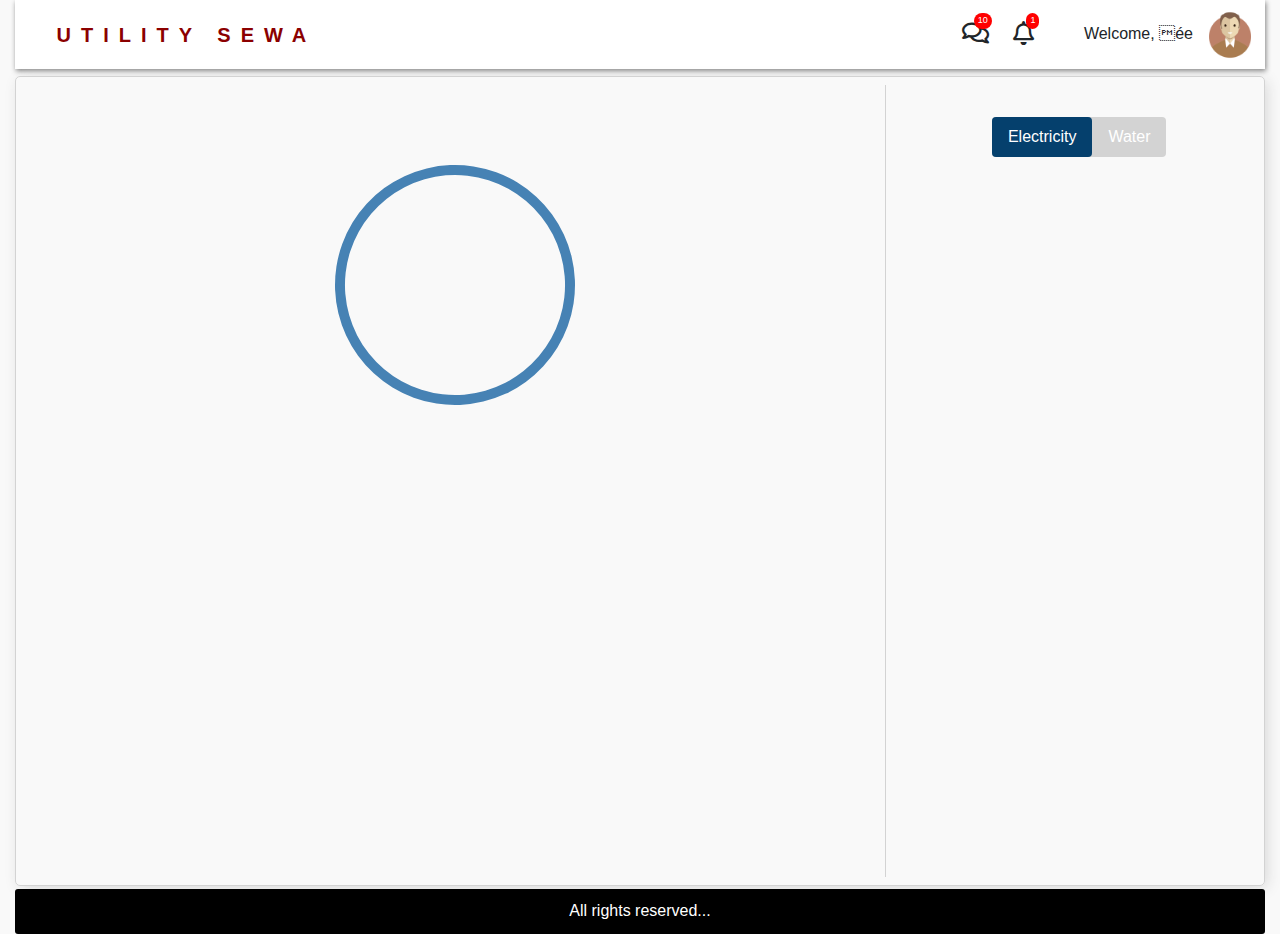
<file: user/index.html>
<!DOCTYPE html>
<html lang="en">

<head>
    <meta charset="UTF-8">
    <meta name="viewport" content="width=device-width, initial-scale=1.0">
    <meta http-equiv="X-UA-Compatible" content="ie=edge">
    <link rel="stylesheet" href="../js/css/style.css">
    </link>
    <link rel="stylesheet" href="../js/css/bootstrap.min.css">
    </link>
    <link rel="stylesheet" href="../assets/font-awesome/css/all.css" />
    <title>Document</title>
</head>

<body style="background-color: #F9F9F9;">
    <div class="container-fluid">
        <nav class="nav-bar">
            <div class="nav-logo">
                Utility Sewa
            </div>
            <div class="nav-icons">
                <div id="nav-icons-category">
                    <div class="bell-notification">
                        <i class="far fa-comments" id="nav" style="font-size: 24px"></i>
                        <span class="notification-count">10</span>
                    </div>
                    <div class="bell-notification">
                        <i class="far fa-bell" id="nav" style="font-size: 24px"></i>
                        <span class="notification-count">1</span>
                    </div>
                </div>
                <div id="user">
                    <span style="padding-right: 8px;"></span>
                    <img src="../img/dude.png" width=50 height=50 />
                </div>
            </div>
        </nav>
        <div class="body-content">
                <div class="graph-section">
                    <div id="donut-graph" width="400" height="400">

                    </div>
                </div>
                <div class="nav-section">
                    <ul class="nav nav-pills" id="pills">
                        <li class="nav-item" style="border-top-left-radius: 4px; border-bottom-left-radius: 4px;">
                            <a class="nav-link status" href="#">Electricity</a>
                        </li>
                        <li class="nav-item" style="border-top-right-radius: 4px; border-bottom-right-radius: 4px;">
                            <a class="nav-link" href="#">Water</a>
                        </li>
                    </ul>
                </div>
        </div>
        <footer class="footer">
            All rights reserved...
        </footer>
    </div>

    <script src="../js/js/d3.min.js"></script>
    <script src="../js/js/graphs/donut-chart.js"></script>
    <script src="../js/js/script.js"></script>

</body>

</html>
</file>
<file: js/css/style.css>
#form-container{
    align-self: center;
    display:flex;
    flex-direction: column;
    justify-content: center;
    align-items: center;
}
.form-title{
    letter-spacing: 15px;
    font-size: 40px;
    color: gray;
    margin-bottom: 32px;
}

#form-body{
    border: 1px solid lightgray;
    border-radius: 1.5rem;
    padding: 4rem;
    box-shadow: 0 4px 8px 0 rgba(0, 0, 0, 0.2), 0 6px 20px 0 rgba(0, 0, 0, 0.19);
}

*{
    margin: 0px;
    padding: 0px;
}

.body{
    display: flex;
    align-items: center;
    justify-content: center;
    height: 80vh;
}

.error-message{
    color:red;
    letter-spacing: 2px;
    display:none;
}

.form-button{
    display:flex;
    justify-content: center;
    margin-top: 32px;
}

#email{
    border-left: 8px solid gray;
}
#password{
    border-left: 8px solid gray;
}

.nav-bar{
    display:flex;
    justify-content: space-between;
    align-items: center;
    background-color: #FFFFFF;
    padding: 0.6rem;
    box-shadow: 1px 2px 5px grey;
}

.nav-icons{
    display: flex;
    align-items: center;
}

.nav-logo{
    padding-left: 2rem;
    font-weight: 700;
    text-transform: uppercase;
    letter-spacing: 10px;
    font-size: 20px;
    color: darkred;
}

#nav-icons-category{
    display:flex;
    align-items:center;
    margin-right: 1.6rem;
    justify-content: space-between;
}

#nav{
    margin-right: 1.5rem;
    cursor: pointer;
}

.bell-notification{
    position:relative;
    cursor: pointer;
}

.notification-count{
    position:absolute;
    top: -27%;
    right: 42%;
    background-color: red;
    padding: 1px 4px;
    border-radius: 23px;
    font-size: 9px;
    color: white;
}

.body-content{
    display:flex;
    justify-content: space-between;
    border: 1px solid lightgray;
    margin-top: 0.4rem;
    min-height: 90vh;
    box-shadow: 3px 3px 15px -2px lightgrey;
    border-radius: 5px;
}

#pills{
    margin-top: 40px;
}

.nav-item{
    outline: none;
    background-color: lightgray;
}

.nav-item a{
    text-decoration: none;
}

.nav-item a:link{
    color: white;
}

.status{
    background-color:#05406D;
}

.nav-item:hover{
    background-color: darkgray;
}

.nav-link{
    color:white;
}

.footer{
    background-color: black;
    display: flex;
    justify-content: center;
    color: white;
    height: 5vh;
    align-items: center;
    margin-top: 0.2rem;
    border-radius: 3px;
}

.graph-section{
    flex-basis: 70%;
    display: flex;
    flex-direction: column;
    margin: 8px;
    border-right: 1px solid lightgray;
}

.nav-section{
    display: flex;
    flex-basis: 30%;
    justify-items: center;
    align-items: flex-start;
    justify-content: center;
}

#donut-graph{
    display:flex;
    justify-content: center;
}
</file>
